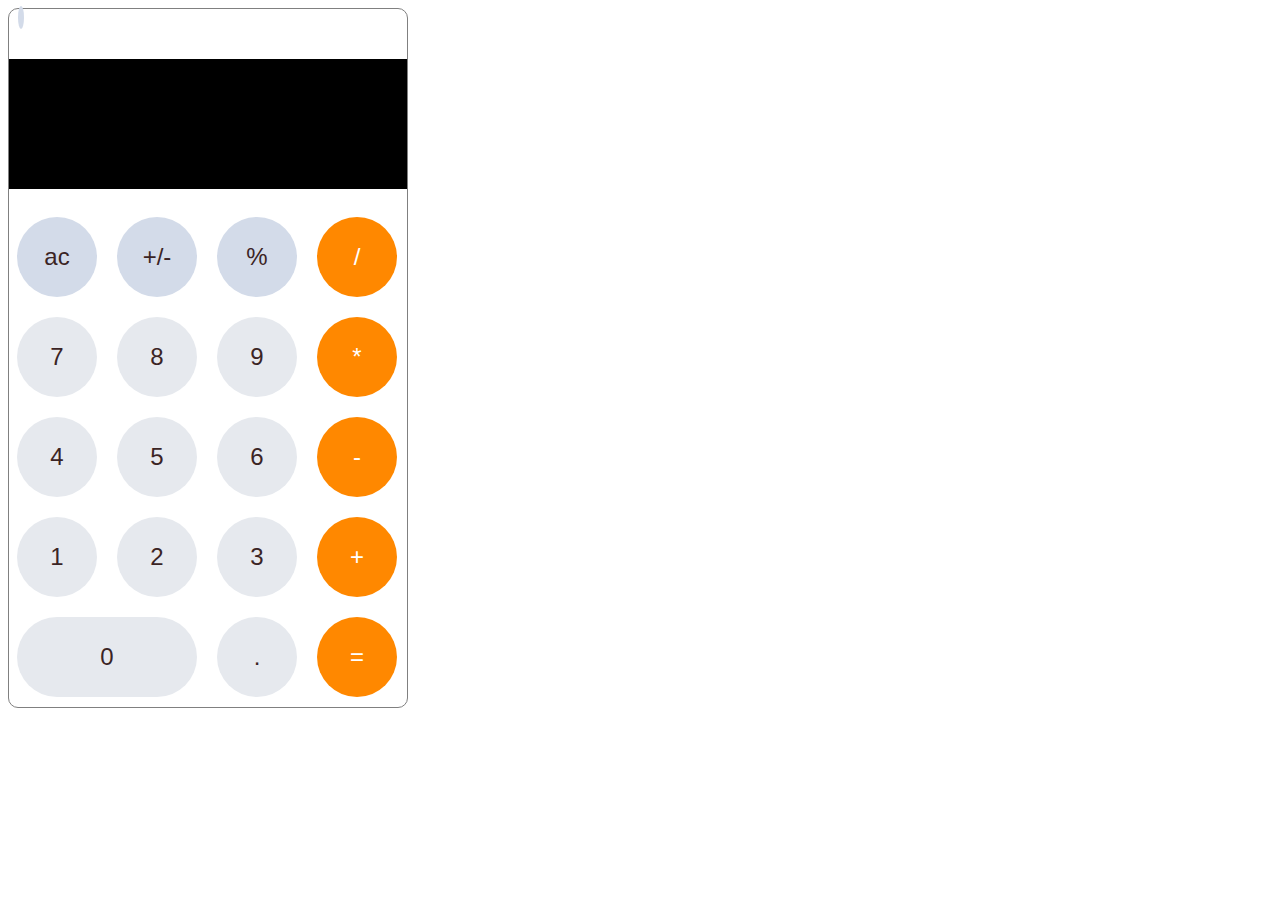
<file: html/calculator_Techgrounds_JS_assignment.html>
<!DOCTYPE html>
<html lang="en">

<head>
    <meta charset="UTF-8">
    <meta name="viewport" content="width=device-width, initial-scale=1.0">
    <title>Document</title>
    <link href="https://cdn.lineicons.com/2.0/LineIcons.css" rel="stylesheet">
</head>
<style>
    .calculatorBody {
        display: flex;
        flex-wrap: wrap;
        width: 400px;
        height: 700px;
        border-radius: 10px;
        border: solid 1px grey;
        border-collapse: collapse;
        box-sizing: border-box;
        align-items: flex-start;
    }

    .calculatorTop {
        width: 100%;
        height: 50px;
        border-collapse: collapse;
        box-sizing: border-box;
    }

    .calculatorTop>.powerbutton {
        width: 25px;
        height: 25px;
        color: #ff8800;
        background-color: #d3dbe9;
        border-radius: 50%;
        text-align: center;
        margin-top: 9px;
        margin-left: 9px;
        padding: 3px;
        /* background: #d3dbe9; */
    }

    .calculatorDisplay {
        width: 100%;
        height: 130px;
        margin-bottom: 20px;
        background-color: rgb(0, 0, 0);
        border-collapse: collapse;
        box-sizing: border-box;
    }

    @font-face {
        font-family: "digi";
        src: url(/Fonts/CursedTimerUlil-Aznm.ttf);
    }

    .calculatorDisplay>p {
        width: 400px;
        margin-top: 48px;
        margin-bottom: auto;
        font-family: "digi";
        font-size: xx-large;
        color: rgb(212, 66, 66);
        text-align: center;
        justify-content: center;
        word-wrap: break-word;
    }

    .calculatorRow {
        width: 100%;
        height: 100px;
        box-sizing: border-box;
        border-collapse: collapse;
    }

    button {
        outline: none;
        font-size: x-large;
        text-decoration: none;
        background: #e6e9ee;
        color: rgb(59, 36, 36);
        width: 80px;
        height: 80px;
        margin: 8px;
        border-radius: 50%;
        text-align: center;
        vertical-align: middle;
        transition: .4s;
        border: none;
    }

    .button0 {
        width: 180px;
        border-radius: 40px;
    }

    button:hover {
        background: #668ad8;
    }

    .rowColorGrey {
        background: #d3dbe9;
    }

    .columnColor {
        background: #ff8800;
        color: white;
    }

    .rowColorGrey:hover,
    .columnColor:hover {
        background: #e9ba3a;
    }

    .columnColor:focus {
        background: white;
        color: #ff8800;
    }
</style>

<body>
    <div class="calculatorBody">

        <div class="calculatorTop">
            <i class="powerbutton lni lni-power-switch" onclick="powerOn()"></i>
        </div>

        <div class="calculatorDisplay">
            <p id="display"></p>
        </div>

        <div class="calculatorRow">
            <button onclick="reset()" class="rowColorGrey ac" id="ac">ac</button>
            <button onclick="plusMinus()" class="rowColorGrey" id="">+/-</button>
            <button onclick="onClick(this)" class="rowColorGrey" id="">%</button>
            <button onclick="onClick(this)" class=" columnColor" id="">/</button>
        </div>

        <div class="calculatorRow">
            <button onclick="onClick(this)" id="button7">7</button>
            <button onclick="onClick(this)" id="button8">8</button>
            <button onclick="onClick(this)" id="button9">9</button>
            <button onclick="onClick(this)" class="columnColor" id="">*</button>
        </div>

        <div class="calculatorRow">
            <button onclick="onClick(this)" id="button4">4</button>
            <button onclick="onClick(this)" id="button5">5</button>
            <button onclick="onClick(this)" id="button6">6</button>
            <button onclick="onClick(this)" class="columnColor" id="">-</button>
        </div>

        <div class="calculatorRow">
            <button onclick="onClick(this)" id="button1">1</button>
            <button onclick="onClick(this)" id="button2">2</button>
            <button onclick="onClick(this)" id="button3">3</button>
            <button onclick="onClick(this)" class="columnColor" id="">+</button>
        </div>

        <div class="calculatorRow">
            <button onclick="onClick(this)" class="button0" id="">0</button>
            <button onclick="onClick(this)" id="">.</button>
            <button onclick="calculate()" class="columnColor" id="">=</button>
        </div>
    </div>

</body>
<script>
    console.log(document.getElementById("display").innerHTML);

    function powerOn() {
        if (document.getElementById("display").innerHTML === "") {
            document.getElementById("display").innerHTML = "0";
        } else {
            document.getElementById("display").innerHTML = "";
            y = "";
        }
    }
    let y = "";

    function onClick(element) {
        document.getElementById('ac').innerHTML = 'c';
        y = y + element.innerHTML;
        document.getElementById("display").innerHTML = y;
    }

    function calculate() {

        try {
            let answer = eval(y);
            // console.log(answer);
            let x = +(Math.round(answer + "e+2") + "e-2");
            y = x;
            document.getElementById("display").innerHTML = x;
        } catch (e) {
            if (y.charAt(y.length - 1) == "+") {
                let splicedAnswer = y.slice(0, (y.length - 1));
                let jsMathAnswer = y.concat(splicedAnswer);
                y = eval(jsMathAnswer);
                document.getElementById("display").innerHTML = eval(jsMathAnswer);

            } else if (y.charAt(y.length - 1) == "*") {
                let splicedAnswer = y.slice(0, (y.length - 1));
                let jsMathAnswer = y.concat(splicedAnswer);
                y = eval(jsMathAnswer);
                document.getElementById("display").innerHTML = eval(jsMathAnswer);

            } else if (y.charAt(y.length - 1) == "/") {
                let splicedAnswer = y.slice(0, (y.length - 1));
                let jsMathAnswer = y.concat(splicedAnswer);
                y = eval(jsMathAnswer);
                document.getElementById("display").innerHTML = eval(jsMathAnswer);

            } else if (y.charAt(y.length - 1) == "-") {
                let splicedAnswer = y.slice(0, (y.length - 1));
                let jsMathAnswer = y.concat(splicedAnswer);
                y = eval(jsMathAnswer);
                document.getElementById("display").innerHTML = eval(jsMathAnswer);

            }
        }
    }

    function reset() {
        y = "";
        document.getElementById("display").innerHTML = "0";
        document.getElementById('ac').innerHTML = 'ac';
    }

    function plusMinus() {
        let answer = eval(y);
        y = answer * (-1);
        document.getElementById("display").innerHTML = y;
    }
</script>

</html>
</file>
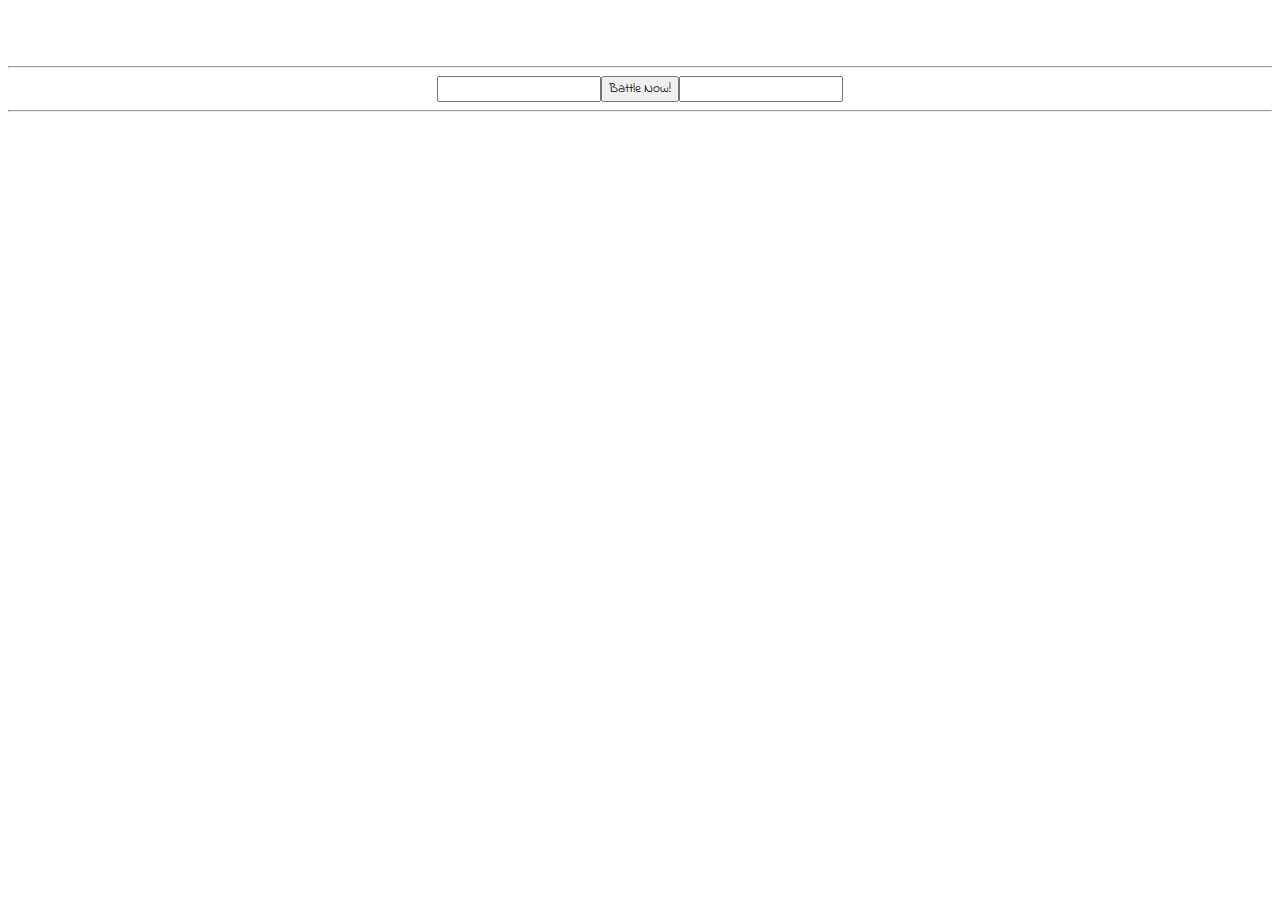
<file: html/Rock_Paper_Scissors_TG_JS_assigment.html>
<!DOCTYPE html>
<html lang="en">

<head>
    <meta charset="UTF-8">
    <meta name="viewport" content="width=device-width, initial-scale=1.0">
    <title>Document</title>
    <link href="https://cdn.lineicons.com/2.0/LineIcons.css" rel="stylesheet">
    <link href="https://fonts.googleapis.com/css2?family=Indie+Flower&display=swap" rel="stylesheet">
</head>
<style>
    body,
    button,
    input[type="text"] {
        font-family: 'Indie Flower', cursive;

    }

    .containerIcons,
    .containerBattle,
    .containerAnswer {
        display: flex;
        flex-wrap: wrap;
        justify-content: center;
    }

    .containerAnswer {
        text-align: center;
        width: 100%;
    }


    .icon {
        font-size: 30px;
    }

    .icon:hover {
        transition: color 0.5s ease-in-out;
        color: rgb(187, 20, 20);
    }

    .iconrock {
        color: cadetblue;
    }

    .iconpaper {
        color: darkgray;
    }

    i {
        text-align: center;
        justify-content: center;
        width: 40px;
        height: 40px;
        padding: 5px;
    }
</style>

<body>
    <div class="containerIcons">
        <i class="icon iconrock lni lni-pyramids" onclick="inputRock()"></i>
        <i class="icon iconpaper lni lni-layers" onclick="inputPaper()"></i>
        <i class="icon lni lni-cut" onclick="inputScissors()"></i>
    </div>
    <hr>
    <div class="containerBattle">
        <input type="text" name="text" id="input" contenteditable="true" value="">
        <button onclick="checkWinner()">Battle Now!</button>
        <input type="text" name="choiceComputer" id="choiceComputer">
    </div>
    <hr>
    <div class="containerAnswer">
        <p style="width: 100%;" id="answer"></p>
        <p style="width: 100%;" id="playerWins"></p>

    </div>
  









    <script>
        alert(
            "Hi, click on rock, paper or scissors below or write it yourself and press the button to take on this computer!"
        );




        function inputRock() {
            document.getElementById("input").value = "rock";
        }

        function inputPaper() {
            document.getElementById("input").value = "paper";
        }

        function inputScissors() {
            document.getElementById("input").value = "scissors";
        }
        let a = 0;
        let b = 0;

        function checkWinner() {

            let gameArray = ["rock", "paper", "scissors"];
            const randomElement = gameArray[Math.floor(Math.random() * gameArray.length)];

            let input = document.getElementById("input").value;
            document.getElementById("choiceComputer").value = randomElement;

            if (input === randomElement) {
                document.getElementById("answer").innerHTML = ("It's a draw!");
            } else if (input === "rock" && randomElement === "paper") {
                document.getElementById("answer").innerHTML = ("Paper wins!");
               b= ++b;
            } else if (input === "rock" && randomElement === "scissors") {
                document.getElementById("answer").innerHTML = ("Rock wins!");
                a=++a;
            } else if (input === "paper" && randomElement === "scissors") {
                document.getElementById("answer").innerHTML = ("Scissors wins!");
                b= ++b;
            } else if (input === "paper" && randomElement === "rock") {
                document.getElementById("answer").innerHTML = ("Paper wins!");
                a=++a;
            } else if (input === "scissors" && randomElement === "paper") {
                document.getElementById("answer").innerHTML = ("Scissors wins!");
                a=++a;
            } else if (input === "scissors" && randomElement === "rock") {
                document.getElementById("answer").innerHTML = ("Rock wins!");
                b= ++b;
            }
            document.getElementById("playerWins").innerHTML = ("You have " + a +
                " victories over your mortal enemy and the Binary Beast has " + b + " victories over you!");
        }
    </script>

</body>

</html>
</file>
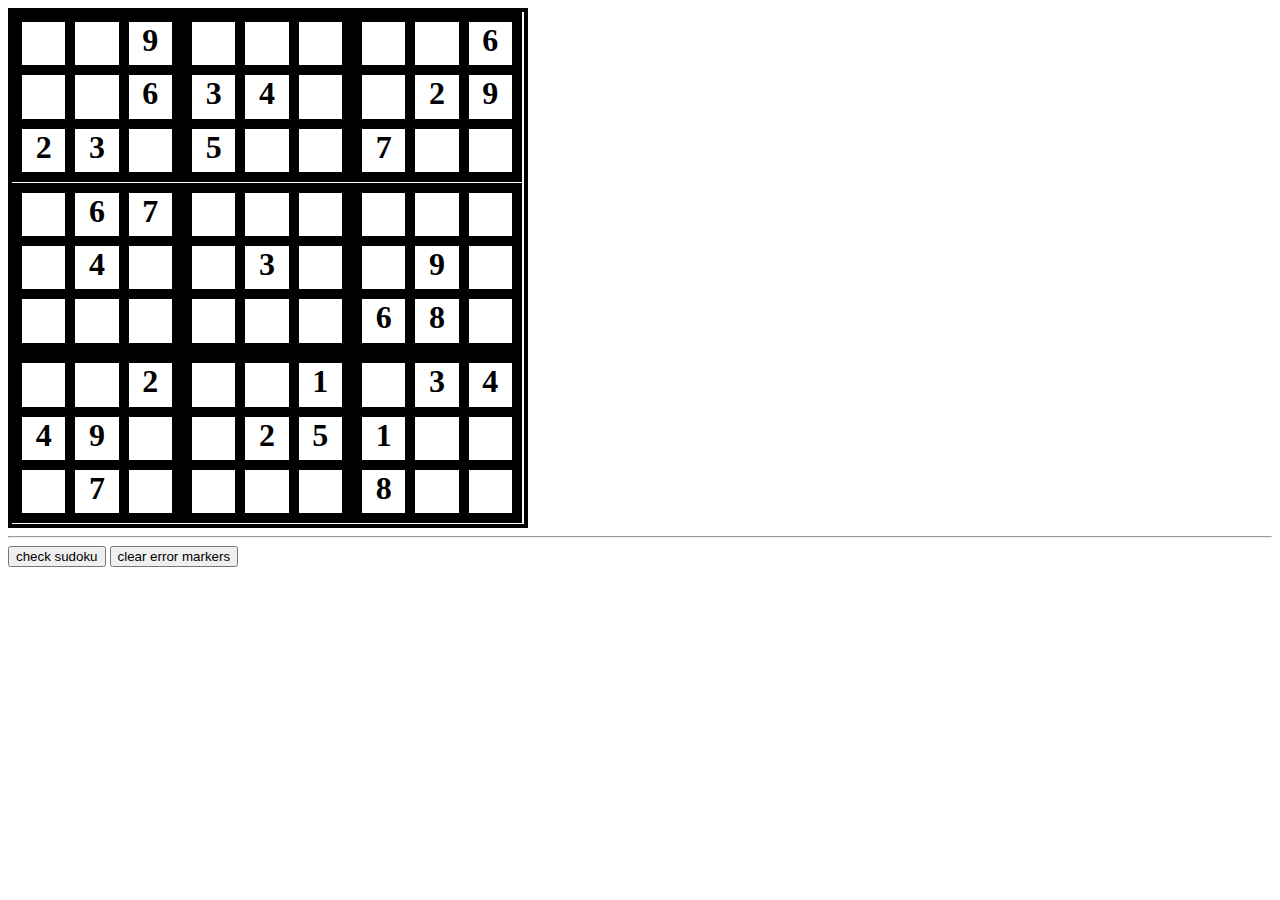
<file: html/sudoku_Techgrounds_JS_Extra_assignment.html>
<!DOCTYPE html>
<html lang="en">

<head>
    <meta charset="UTF-8">
    <meta name="viewport" content="width=device-width, initial-scale=1.0">
    <title>Document</title>
</head>
<style>
    .sudokuContainer {
        display: flex;
        flex-wrap: wrap;
        width: 32rem;
        height: 32rem;
        border: solid 0.3rem rgb(0, 0, 0);
        border-collapse: collapse;
    }

    .sudokuBox {
        display: flex;
        flex-wrap: wrap;
        width: 10rem;
        height: 10rem;
        border: solid 0.33rem rgb(0, 0, 0);
        border-collapse: collapse;
    }

    .sudokuTile {
        width: 3.33rem;
        height: 3.33rem;
        border: solid 0.33rem rgb(0, 0, 0);
        box-sizing: border-box;
        border-collapse: collapse;
        font-size: 2rem;
        font-weight: bold;
        text-align: center;
        align-items: center;
    }
</style>

<body>
    <div>
        <div class="sudokuContainer">
            <div class="sudokuBox">
                <div class="sudokuTile box1 row1 col1" oninput="checkSudoku(this)" contenteditable="true" id="11"></div>
                <div class="sudokuTile box1 row1 col2" oninput="checkSudoku(this)" contenteditable="true" id="12"></div>
                <div class="sudokuTile box1 row1 col3" oninput="checkSudoku(this)" contenteditable="true" id="13">9</div>
                <div class="sudokuTile box1 row2 col1" oninput="checkSudoku(this)" contenteditable="true" id="14"></div>
                <div class="sudokuTile box1 row2 col2" oninput="checkSudoku(this)" contenteditable="true" id="15"></div>
                <div class="sudokuTile box1 row2 col3" oninput="checkSudoku(this)" contenteditable="true" id="16">6</div>
                <div class="sudokuTile box1 row3 col1" oninput="checkSudoku(this)" contenteditable="true" id="17">2</div>
                <div class="sudokuTile box1 row3 col2" oninput="checkSudoku(this)" contenteditable="true" id="18">3</div>
                <div class="sudokuTile box1 row3 col3" oninput="checkSudoku(this)" contenteditable="true" id="19"></div>
            </div>
            <div class="sudokuBox">
                <div class="sudokuTile box2 row1 col4" oninput="checkSudoku(this)" contenteditable="true" id="21"></div>
                <div class="sudokuTile box2 row1 col5" oninput="checkSudoku(this)" contenteditable="true" id="22"></div>
                <div class="sudokuTile box2 row1 col6" oninput="checkSudoku(this)" contenteditable="true" id="23"></div>
                <div class="sudokuTile box2 row2 col4" oninput="checkSudoku(this)" contenteditable="true" id="24">3</div>
                <div class="sudokuTile box2 row2 col5" oninput="checkSudoku(this)" contenteditable="true" id="25">4</div>
                <div class="sudokuTile box2 row2 col6" oninput="checkSudoku(this)" contenteditable="true" id="26"></div>
                <div class="sudokuTile box2 row3 col4" oninput="checkSudoku(this)" contenteditable="true" id="27">5</div>
                <div class="sudokuTile box2 row3 col5" oninput="checkSudoku(this)" contenteditable="true" id="28"></div>
                <div class="sudokuTile box2 row3 col6" oninput="checkSudoku(this)" contenteditable="true" id="29"></div>
            </div>
            <div class="sudokuBox">
                <div class="sudokuTile box3 row1 col7" oninput="checkSudoku(this)" contenteditable="true" id="31"></div>
                <div class="sudokuTile box3 row1 col8" oninput="checkSudoku(this)" contenteditable="true" id="32"></div>
                <div class="sudokuTile box3 row1 col9" oninput="checkSudoku(this)" contenteditable="true" id="33">6</div>
                <div class="sudokuTile box3 row2 col7" oninput="checkSudoku(this)" contenteditable="true" id="34"></div>
                <div class="sudokuTile box3 row2 col8" oninput="checkSudoku(this)" contenteditable="true" id="35">2</div>
                <div class="sudokuTile box3 row2 col9" oninput="checkSudoku(this)" contenteditable="true" id="36">9</div>
                <div class="sudokuTile box3 row3 col7" oninput="checkSudoku(this)" contenteditable="true" id="37">7</div>
                <div class="sudokuTile box3 row3 col8" oninput="checkSudoku(this)" contenteditable="true" id="38"></div>
                <div class="sudokuTile box3 row3 col9" oninput="checkSudoku(this)" contenteditable="true" id="39"></div>
            </div>

            <div class="sudokuBox">
                <div class="sudokuTile box4 row4 col1" oninput="checkSudoku(this)" contenteditable="true" id="41"></div>
                <div class="sudokuTile box4 row4 col2" oninput="checkSudoku(this)" contenteditable="true" id="42">6</div>
                <div class="sudokuTile box4 row4 col3" oninput="checkSudoku(this)" contenteditable="true" id="43">7</div>
                <div class="sudokuTile box4 row5 col1" oninput="checkSudoku(this)" contenteditable="true" id="44"></div>
                <div class="sudokuTile box4 row5 col2" oninput="checkSudoku(this)" contenteditable="true" id="45">4</div>
                <div class="sudokuTile box4 row5 col3" oninput="checkSudoku(this)" contenteditable="true" id="46"></div>
                <div class="sudokuTile box4 row6 col1" oninput="checkSudoku(this)" contenteditable="true" id="47"></div>
                <div class="sudokuTile box4 row6 col2" oninput="checkSudoku(this)" contenteditable="true" id="48"></div>
                <div class="sudokuTile box4 row6 col3" oninput="checkSudoku(this)" contenteditable="true" id="49"></div>
            </div>
            <div class="sudokuBox">
                <div class="sudokuTile box5 row4 col4" oninput="checkSudoku(this)" contenteditable="true" id="51"></div>
                <div class="sudokuTile box5 row4 col5" oninput="checkSudoku(this)" contenteditable="true" id="52"></div>
                <div class="sudokuTile box5 row4 col6" oninput="checkSudoku(this)" contenteditable="true" id="53"></div>
                <div class="sudokuTile box5 row5 col4" oninput="checkSudoku(this)" contenteditable="true" id="54"></div>
                <div class="sudokuTile box5 row5 col5" oninput="checkSudoku(this)" contenteditable="true" id="55">3</div>
                <div class="sudokuTile box5 row5 col6" oninput="checkSudoku(this)" contenteditable="true" id="56"></div>
                <div class="sudokuTile box5 row6 col4" oninput="checkSudoku(this)" contenteditable="true" id="57"></div>
                <div class="sudokuTile box5 row6 col5" oninput="checkSudoku(this)" contenteditable="true" id="58"></div>
                <div class="sudokuTile box5 row6 col6" oninput="checkSudoku(this)" contenteditable="true" id="59"></div>
            </div>
            <div class="sudokuBox">
                <div class="sudokuTile box6 row4 col7" oninput="checkSudoku(this)" contenteditable="true" id="61"></div>
                <div class="sudokuTile box6 row4 col8" oninput="checkSudoku(this)" contenteditable="true" id="62"></div>
                <div class="sudokuTile box6 row4 col9" oninput="checkSudoku(this)" contenteditable="true" id="63"></div>
                <div class="sudokuTile box6 row5 col7" oninput="checkSudoku(this)" contenteditable="true" id="64"></div>
                <div class="sudokuTile box6 row5 col8" oninput="checkSudoku(this)" contenteditable="true" id="65">9</div>
                <div class="sudokuTile box6 row5 col9" oninput="checkSudoku(this)" contenteditable="true" id="66"></div>
                <div class="sudokuTile box6 row6 col7" oninput="checkSudoku(this)" contenteditable="true" id="67">6</div>
                <div class="sudokuTile box6 row6 col8" oninput="checkSudoku(this)" contenteditable="true" id="68">8</div>
                <div class="sudokuTile box6 row6 col9" oninput="checkSudoku(this)" contenteditable="true" id="69"></div>
            </div>

            <div class="sudokuBox">
                <div class="sudokuTile box7 row7 col1" oninput="checkSudoku(this)" contenteditable="true" id="71"></div>
                <div class="sudokuTile box7 row7 col2" oninput="checkSudoku(this)" contenteditable="true" id="72"></div>
                <div class="sudokuTile box7 row7 col3" oninput="checkSudoku(this)" contenteditable="true" id="73">2</div>
                <div class="sudokuTile box7 row8 col1" oninput="checkSudoku(this)" contenteditable="true" id="74">4</div>
                <div class="sudokuTile box7 row8 col2" oninput="checkSudoku(this)" contenteditable="true" id="75">9</div>
                <div class="sudokuTile box7 row8 col3" oninput="checkSudoku(this)" contenteditable="true" id="76"></div>
                <div class="sudokuTile box7 row9 col1" oninput="checkSudoku(this)" contenteditable="true" id="77"></div>
                <div class="sudokuTile box7 row9 col2" oninput="checkSudoku(this)" contenteditable="true" id="78">7</div>
                <div class="sudokuTile box7 row9 col3" oninput="checkSudoku(this)" contenteditable="true" id="79"></div>
            </div>
            <div class="sudokuBox">
                <div class="sudokuTile box8 row7 col4" oninput="checkSudoku(this)" contenteditable="true" id="81"></div>
                <div class="sudokuTile box8 row7 col5" oninput="checkSudoku(this)" contenteditable="true" id="82"></div>
                <div class="sudokuTile box8 row7 col6" oninput="checkSudoku(this)" contenteditable="true" id="83">1</div>
                <div class="sudokuTile box8 row8 col4" oninput="checkSudoku(this)" contenteditable="true" id="84"></div>
                <div class="sudokuTile box8 row8 col5" oninput="checkSudoku(this)" contenteditable="true" id="85">2</div>
                <div class="sudokuTile box8 row8 col6" oninput="checkSudoku(this)" contenteditable="true" id="86">5</div>
                <div class="sudokuTile box8 row9 col4" oninput="checkSudoku(this)" contenteditable="true" id="87"></div>
                <div class="sudokuTile box8 row9 col5" oninput="checkSudoku(this)" contenteditable="true" id="88"></div>
                <div class="sudokuTile box8 row9 col6" oninput="checkSudoku(this)" contenteditable="true" id="89"></div>
            </div>
            <div class="sudokuBox">
                <div class="sudokuTile box9 row7 col7" oninput="checkSudoku(this)" contenteditable="true" id="91"></div>
                <div class="sudokuTile box9 row7 col8" oninput="checkSudoku(this)" contenteditable="true" id="92">3</div>
                <div class="sudokuTile box9 row7 col9" oninput="checkSudoku(this)" contenteditable="true" id="93">4</div>
                <div class="sudokuTile box9 row8 col7" oninput="checkSudoku(this)" contenteditable="true" id="94">1</div>
                <div class="sudokuTile box9 row8 col8" oninput="checkSudoku(this)" contenteditable="true" id="95"></div>
                <div class="sudokuTile box9 row8 col9" oninput="checkSudoku(this)" contenteditable="true" id="96"></div>
                <div class="sudokuTile box9 row9 col7" oninput="checkSudoku(this)" contenteditable="true" id="97">8</div>
                <div class="sudokuTile box9 row9 col8" oninput="checkSudoku(this)" contenteditable="true" id="98"></div>
                <div class="sudokuTile box9 row9 col9" oninput="checkSudoku(this)" contenteditable="true" id="99"></div>
            </div>

        </div>

        <hr>
        <button onclick="checkSudokuBoxes()">check sudoku</button>
        <button onclick="clearSudokuTileBackgrounds()">clear error markers</button>



</body>
<script>
    let row1 = document.getElementsByClassName("row1");
    let row2 = document.getElementsByClassName("row2");
    let row3 = document.getElementsByClassName("row3");
    let row4 = document.getElementsByClassName("row4");
    let row5 = document.getElementsByClassName("row5");
    let row6 = document.getElementsByClassName("row6");
    let row7 = document.getElementsByClassName("row7");
    let row8 = document.getElementsByClassName("row8");
    let row9 = document.getElementsByClassName("row9");

    let col1 = document.getElementsByClassName("col1");
    let col2 = document.getElementsByClassName("col2");
    let col3 = document.getElementsByClassName("col3");
    let col4 = document.getElementsByClassName("col4");
    let col5 = document.getElementsByClassName("col5");
    let col6 = document.getElementsByClassName("col6");
    let col7 = document.getElementsByClassName("col7");
    let col8 = document.getElementsByClassName("col8");
    let col9 = document.getElementsByClassName("col9");

    let box1 = document.getElementsByClassName("box1");
    let box2 = document.getElementsByClassName("box2");
    let box3 = document.getElementsByClassName("box3");
    let box4 = document.getElementsByClassName("box4");
    let box5 = document.getElementsByClassName("box5");
    let box6 = document.getElementsByClassName("box6");
    let box7 = document.getElementsByClassName("box7");
    let box8 = document.getElementsByClassName("box8");
    let box9 = document.getElementsByClassName("box9");
    // console.log(document.getElementById("13").innerHTML.length);
   

    function checkSudokuBoxes() {

        for (let i = 0; i < row1.length; i++) {
            for (let y = 0; y < row1.length; y++) {
                if (i != y) {
                    // for (let k=1; k<=9; k++) {
                    //     // let box = document.getElementsByClassName(`row${k}`);
                    //     // checkBox(box[i], box[y], `row${k}`);
                    // }
                    checkBox(row1[i], row1[y], "row1");
                    checkBox(row2[i], row2[y], "row2");
                    checkBox(row3[i], row3[y], "row3");
                    checkBox(row4[i], row4[y], "row4");
                    checkBox(row5[i], row5[y], "row5");
                    checkBox(row6[i], row6[y], "row6");
                    checkBox(row7[i], row7[y], "row7");
                    checkBox(row8[i], row8[y], "row8");
                    checkBox(row9[i], row9[y], "row9");

                    checkBox(col1[i], col1[y], "col1");
                    checkBox(col2[i], col2[y], "col2");
                    checkBox(col3[i], col3[y], "col3");
                    checkBox(col4[i], col4[y], "col4");
                    checkBox(col5[i], col5[y], "col5");
                    checkBox(col6[i], col6[y], "col6");
                    checkBox(col7[i], col7[y], "col7");
                    checkBox(col8[i], col8[y], "col8");
                    checkBox(col9[i], col9[y], "col9");

                    checkBox(box1[i], box1[y], "box1");
                    checkBox(box2[i], box2[y], "box2");
                    checkBox(box3[i], box3[y], "box3");
                    checkBox(box4[i], box4[y], "box4");
                    checkBox(box5[i], box5[y], "box5");
                    checkBox(box6[i], box6[y], "box6");
                    checkBox(box7[i], box7[y], "box7");
                    checkBox(box8[i], box8[y], "box8");
                    checkBox(box9[i], box9[y], "box9");
                }
                // if (row1[i].innerHTML != "" && row1[y].innerHTML != "" && row1[i].innerHTML == row1[y].innerHTML && i != y) {
                //     console.log(row1[i].innerHTML + " is dubbel");
                //     var elements = document.getElementsByClassName('row1');
                //     for (var m = 0; m < elements.length; m++) {
                //         elements[m].style.backgroundColor = "red";
                //     }

                // }
                // if (row2[i].innerHTML != "" && row2[y].innerHTML != "" && row2[i].innerHTML == row2[y].innerHTML && i != y) {
                //     console.log(row2[i].innerHTML + " is dubbel");
                //     var elements = document.getElementsByClassName('row2');
                //     for (var m = 0; m < elements.length; m++) {
                //         elements[m].style.backgroundColor = "red";
                //     }

                // }
                // if (row3[i].innerHTML != "" && row3[y].innerHTML != "" && row3[i].innerHTML == row3[y].innerHTML && i != y) {
                //     console.log(row3[i].innerHTML + " is dubbel");
                //     var elements = document.getElementsByClassName('row3');
                //     for (var m = 0; m < elements.length; m++) {
                //         elements[m].style.backgroundColor = "red";
                //     }

                // }
                if (box1[i].innerHTML != "" && box1[y].innerHTML != "" && box1[i].innerHTML == box1[y].innerHTML && i != y) {
                    console.log(box1[i].innerHTML + " is dubbel");
                    var elements = document.getElementsByClassName('box1');
                    for (var m = 0; m < elements.length; m++) {
                        elements[m].style.backgroundColor = "red";
                    }

                }
                if (col1[i].innerHTML != "" && col1[y].innerHTML != "" && col1[i].innerHTML == col1[y].innerHTML && i != y) {
                    console.log(col1[i].innerHTML + " is dubbel");
                    var elements = document.getElementsByClassName('col1');
                    for (var m = 0; m < elements.length; m++) {
                        elements[m].style.backgroundColor = "red";
                    }

                }
            }
        }
        
      
    }

    function checkBox(box1, box2, className) {
        if (box1.innerHTML != "" && box2.innerHTML != "" && box1.innerHTML == box2.innerHTML) {
            console.log(box1.innerHTML + " is dubbel");
            var elements = document.getElementsByClassName(className);
            for (var m = 0; m < elements.length; m++) {
                elements[m].style.backgroundColor = "red";
            }
        }
    }

    function clearSudokuTileBackgrounds(){
        var elements = document.getElementsByClassName('sudokuTile');
                    for (var s = 0; s < elements.length; s++) {
                        elements[s].style.backgroundColor = "white";
                    }
    }
    //  else {
    //                             var elements = document.getElementsByClassName('row1');
    //                             for (var m = 0; m < elements.length; m++) {
    //                              elements[m].style.backgroundColor = "lightgreen";
    //                              }
    //                          }



    // if(document.getElementById("11").innerHTML==document.getElementById("13").innerHTML||document.getElementById("13").innerHTML){
    //     let x = document.getElementsByClassName("row1");
    //     x[].style.backgroundColor= "red";
    // }

    // console.log(element.innerHTML);

    // const sudokuArrayRow1=
</script>

</html>
</file>
